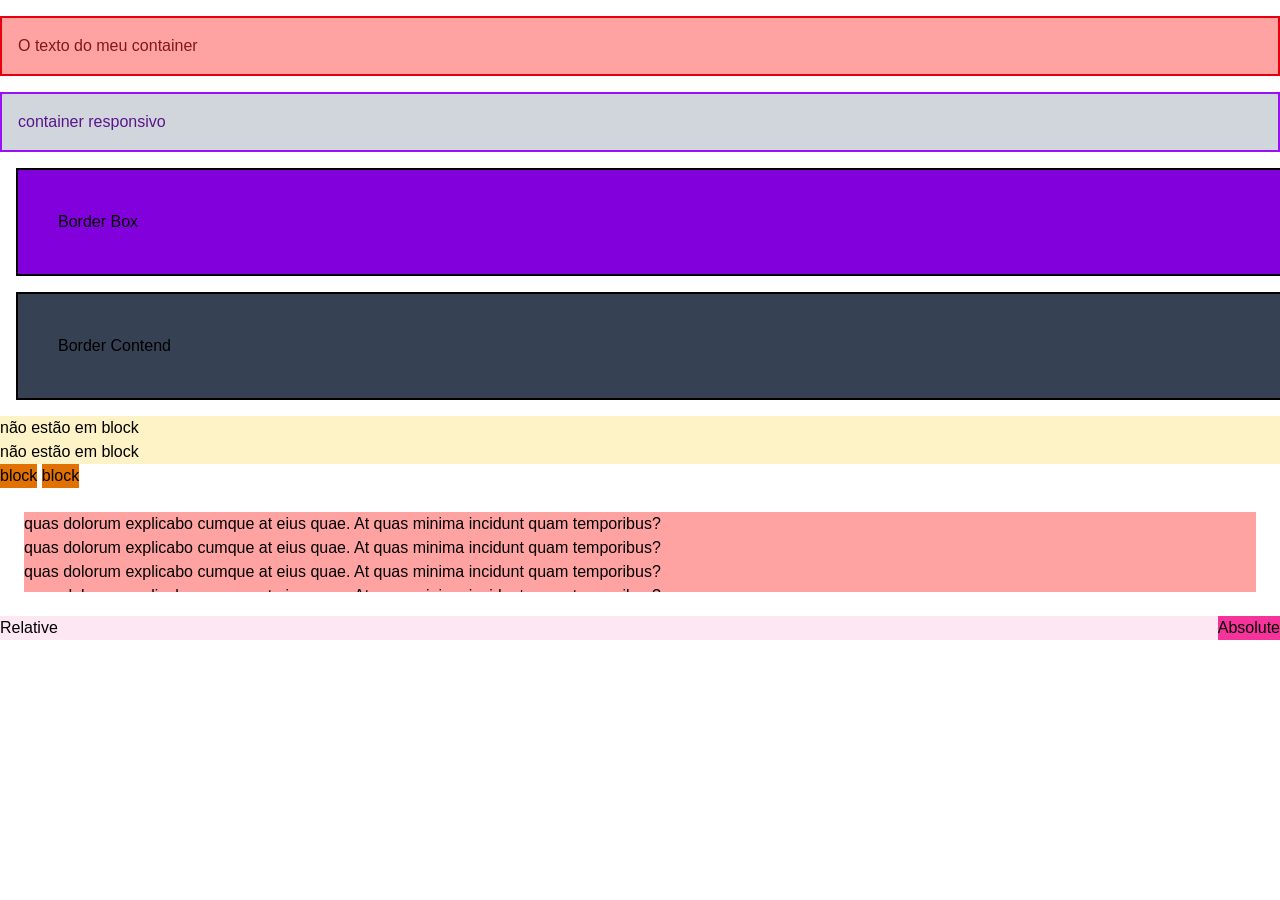
<file: src/index.html>
<!DOCTYPE html>
<html lang="en">
<head>
    <meta charset="UTF-8">
    <meta name="viewport" content="width=device-width, initial-scale=1.0">
    <title>Segundo projeto</title>
    <link rel="stylesheet" href="css/output.css">
</head>
<body>
<!--
    <div>
        <input type="text" placeholder="Clica em mim" class="bg-gray-300 text-gray-900 focus:bg-red-600 focus:text-red-200">
    </div>
    <button class="btn-blue">Botao</button>
    <button class="btn-green">Botao</button>
    <button class="btn-red">Botao</button>
-->
    <div class="container bg-red-300 mx-auto p-4 my-4 m-4 text-red-900 border-red-600 border-2 ">
        <p>O texto do meu container</p>
    </div>

    <div class="container bg-purple-300 mx-auto p-4 my-4 m-4 text-purple-900 border-purple-600 border-2 md:bg-amber-300 lg:bg-green-300 xl:bg-gray-300">
        <p>container responsivo</p>
    </div>

    <div class="container bg-purple-700 m-4 box-border p-10 border-2 ">
        <p>Border Box</p>
    </div>

    <div class="container bg-gray-700 m-4 box-content p-10  border-2 ">
        <p>Border Contend</p>
    </div>

    <div class="container gap-5">
        <span class="block bg-amber-100">não estão em block </span>
        <span class="block bg-amber-100">não estão em block</span>
        <div class="bg-amber-600 inline-block">block</div>
        <div class="bg-amber-600 inline-block">block</div>
    </div>

    <div class="bg-amber-400 float-right"></div>
    <div class="bg-amber-400 float-left"></div>
    <div class="clear-both"></div>
    <div class="bg-amber-400 float-right"></div>
    <div class="bg-amber-400 float-left"></div>

    <div class="overflow-x-auto h-20 m-6 bg-red-300">
        <p>quas dolorum explicabo cumque at eius quae. At quas minima incidunt quam temporibus?</p>
        <p>quas dolorum explicabo cumque at eius quae. At quas minima incidunt quam temporibus?</p>
        <p>quas dolorum explicabo cumque at eius quae. At quas minima incidunt quam temporibus?</p>
        <p>quas dolorum explicabo cumque at eius quae. At quas minima incidunt quam temporibus?</p>
        <p>quas dolorum explicabo cumque at eius quae. At quas minima incidunt quam temporibus?</p>
        <p>quas dolorum explicabo cumque at eius quae. At quas minima incidunt quam temporibus?</p>
    </div>

    <div class="relative bg-pink-100">
        Relative
        <div class="absolute top-0 right-0 bg-pink-500">
            Absolute
        </div>
    </div>
</body>
</html>
</file>
<file: src/css/output.css>
/*! tailwindcss v4.3.3 | MIT License | https://tailwindcss.com */
@layer properties;
@layer theme, base, components, utilities;
@layer theme {
  :root, :host {
    --font-sans: -apple-system, BlinkMacSystemFont, "Segoe UI", Roboto, "Helvetica Neue",
      "Noto Sans", Arial, sans-serif, "Apple Color Emoji", "Segoe UI Emoji",
      "Segoe UI Symbol", "Noto Color Emoji";
    --font-mono: ui-monospace, SFMono-Regular, Menlo, Monaco, Consolas, "Liberation Mono",
      "Courier New", monospace;
    --color-red-200: oklch(88.5% 0.062 18.334);
    --color-red-300: oklch(80.8% 0.114 19.571);
    --color-red-400: oklch(70.4% 0.191 22.216);
    --color-red-500: oklch(63.7% 0.237 25.331);
    --color-red-600: oklch(57.7% 0.245 27.325);
    --color-red-700: oklch(50.5% 0.213 27.518);
    --color-red-900: oklch(39.6% 0.141 25.723);
    --color-amber-50: oklch(98.7% 0.022 95.277);
    --color-amber-100: oklch(96.2% 0.059 95.617);
    --color-amber-200: oklch(92.4% 0.12 95.746);
    --color-amber-300: oklch(87.9% 0.169 91.605);
    --color-amber-400: oklch(82.8% 0.189 84.429);
    --color-amber-600: oklch(66.6% 0.179 58.318);
    --color-amber-700: oklch(55.5% 0.163 48.998);
    --color-amber-800: oklch(47.3% 0.137 46.201);
    --color-green-300: oklch(87.1% 0.15 154.449);
    --color-green-400: oklch(79.2% 0.209 151.711);
    --color-green-500: oklch(72.3% 0.219 149.579);
    --color-green-700: oklch(52.7% 0.154 150.069);
    --color-blue-400: oklch(70.7% 0.165 254.624);
    --color-blue-500: oklch(62.3% 0.214 259.815);
    --color-blue-700: oklch(48.8% 0.243 264.376);
    --color-purple-300: oklch(82.7% 0.119 306.383);
    --color-purple-600: oklch(55.8% 0.288 302.321);
    --color-purple-700: oklch(49.6% 0.265 301.924);
    --color-purple-900: oklch(38.1% 0.176 304.987);
    --color-pink-50: oklch(97.1% 0.014 343.198);
    --color-pink-100: oklch(94.8% 0.028 342.258);
    --color-pink-500: oklch(65.6% 0.241 354.308);
    --color-gray-300: oklch(87.2% 0.01 258.338);
    --color-gray-400: oklch(70.7% 0.022 261.325);
    --color-gray-700: oklch(37.3% 0.034 259.733);
    --color-gray-900: oklch(21% 0.034 264.665);
    --color-white: #fff;
    --spacing: 0.25rem;
    --container-md: 28rem;
    --font-weight-bold: 700;
    --default-font-family: var(--font-sans);
    --default-mono-font-family: var(--font-mono);
  }
}
@layer base {
  *, ::after, ::before, ::backdrop, ::file-selector-button {
    box-sizing: border-box;
    margin: 0;
    padding: 0;
    border: 0 solid;
  }
  html, :host {
    line-height: 1.5;
    -webkit-text-size-adjust: 100%;
    tab-size: 4;
    font-family: var(--default-font-family, -apple-system, BlinkMacSystemFont, "Segoe UI", Roboto, "Helvetica Neue", "Noto Sans", Arial, sans-serif, "Apple Color Emoji", "Segoe UI Emoji", "Segoe UI Symbol", "Noto Color Emoji");
    font-feature-settings: var(--default-font-feature-settings, normal);
    font-variation-settings: var(--default-font-variation-settings, normal);
    -webkit-tap-highlight-color: transparent;
  }
  hr {
    height: 0;
    color: inherit;
    border-top-width: 1px;
  }
  abbr:where([title]) {
    -webkit-text-decoration: underline dotted;
    text-decoration: underline dotted;
  }
  h1, h2, h3, h4, h5, h6 {
    font-size: inherit;
    font-weight: inherit;
  }
  a {
    color: inherit;
    -webkit-text-decoration: inherit;
    text-decoration: inherit;
  }
  b, strong {
    font-weight: bolder;
  }
  code, kbd, samp, pre {
    font-family: var(--default-mono-font-family, ui-monospace, SFMono-Regular, Menlo, Monaco, Consolas, "Liberation Mono", "Courier New", monospace);
    font-feature-settings: var(--default-mono-font-feature-settings, normal);
    font-variation-settings: var(--default-mono-font-variation-settings, normal);
    font-size: 1em;
  }
  small {
    font-size: 80%;
  }
  sub, sup {
    font-size: 75%;
    line-height: 0;
    position: relative;
    vertical-align: baseline;
  }
  sub {
    bottom: -0.25em;
  }
  sup {
    top: -0.5em;
  }
  table {
    text-indent: 0;
    border-color: inherit;
    border-collapse: collapse;
  }
  :-moz-focusring:where(:not(iframe)) {
    outline: auto;
  }
  progress {
    vertical-align: baseline;
  }
  summary {
    display: list-item;
  }
  ol, ul, menu {
    list-style: none;
  }
  img, svg, video, canvas, audio, iframe, embed, object {
    display: block;
    vertical-align: middle;
  }
  img, video {
    max-width: 100%;
    height: auto;
  }
  button, input, select, optgroup, textarea, ::file-selector-button {
    font: inherit;
    font-feature-settings: inherit;
    font-variation-settings: inherit;
    letter-spacing: inherit;
    color: inherit;
    border-radius: 0;
    background-color: transparent;
    opacity: 1;
  }
  :where(select:is([multiple], [size])) optgroup {
    font-weight: bolder;
  }
  :where(select:is([multiple], [size])) optgroup option {
    padding-inline-start: 20px;
  }
  ::file-selector-button {
    margin-inline-end: 4px;
  }
  ::placeholder {
    opacity: 1;
  }
  @supports (not (-webkit-appearance: -apple-pay-button))  or (contain-intrinsic-size: 1px) {
    ::placeholder {
      color: currentcolor;
      @supports (color: color-mix(in lab, red, red)) {
        color: color-mix(in oklab, currentcolor 50%, transparent);
      }
    }
  }
  textarea {
    resize: vertical;
  }
  ::-webkit-search-decoration {
    -webkit-appearance: none;
  }
  ::-webkit-date-and-time-value {
    min-height: 1lh;
    text-align: inherit;
  }
  ::-webkit-datetime-edit {
    display: inline-flex;
  }
  ::-webkit-datetime-edit-fields-wrapper {
    padding: 0;
  }
  ::-webkit-datetime-edit, ::-webkit-datetime-edit-year-field, ::-webkit-datetime-edit-month-field, ::-webkit-datetime-edit-day-field, ::-webkit-datetime-edit-hour-field, ::-webkit-datetime-edit-minute-field, ::-webkit-datetime-edit-second-field, ::-webkit-datetime-edit-millisecond-field, ::-webkit-datetime-edit-meridiem-field {
    padding-block: 0;
  }
  ::-webkit-calendar-picker-indicator {
    line-height: 1;
  }
  :-moz-ui-invalid {
    box-shadow: none;
  }
  button, input:where([type="button"], [type="reset"], [type="submit"]), ::file-selector-button {
    appearance: button;
  }
  ::-webkit-inner-spin-button, ::-webkit-outer-spin-button {
    height: auto;
  }
  [hidden]:where(:not([hidden="until-found"])) {
    display: none !important;
  }
}
@layer utilities {
  .absolute {
    position: absolute;
  }
  .relative {
    position: relative;
  }
  .top-0 {
    top: 0px;
  }
  .right-0 {
    right: 0px;
  }
  .float-left {
    float: left;
  }
  .float-right {
    float: right;
  }
  .clear-both {
    clear: both;
  }
  .container {
    width: 100%;
    @media (width >= 40rem) {
      max-width: 40rem;
    }
    @media (width >= 48rem) {
      max-width: 48rem;
    }
    @media (width >= 64rem) {
      max-width: 64rem;
    }
    @media (width >= 80rem) {
      max-width: 80rem;
    }
    @media (width >= 96rem) {
      max-width: 96rem;
    }
  }
  .m-4 {
    margin: calc(var(--spacing) * 4);
  }
  .m-6 {
    margin: calc(var(--spacing) * 6);
  }
  .mx-auto {
    margin-inline: auto;
  }
  .my-4 {
    margin-block: calc(var(--spacing) * 4);
  }
  .box-border {
    box-sizing: border-box;
  }
  .box-content {
    box-sizing: content-box;
  }
  .block {
    display: block;
  }
  .inline {
    display: inline;
  }
  .inline-block {
    display: inline-block;
  }
  .table {
    display: table;
  }
  .h-16 {
    height: calc(var(--spacing) * 16);
  }
  .h-20 {
    height: calc(var(--spacing) * 20);
  }
  .max-w-md {
    max-width: var(--container-md);
  }
  .border-collapse {
    border-collapse: collapse;
  }
  .resize {
    resize: both;
  }
  .gap-0 {
    gap: 0px;
  }
  .gap-0\.5 {
    gap: calc(var(--spacing) * 0.5);
  }
  .gap-2 {
    gap: calc(var(--spacing) * 2);
  }
  .gap-5 {
    gap: calc(var(--spacing) * 5);
  }
  .overflow-auto {
    overflow: auto;
  }
  .overflow-hidden {
    overflow: hidden;
  }
  .overflow-x-auto {
    overflow-x: auto;
  }
  .rounded {
    border-radius: 0.25rem;
  }
  .border {
    border-style: var(--tw-border-style);
    border-width: 1px;
  }
  .border-2 {
    border-style: var(--tw-border-style);
    border-width: 2px;
  }
  .border-8 {
    border-style: var(--tw-border-style);
    border-width: 8px;
  }
  .border-purple-600 {
    border-color: var(--color-purple-600);
  }
  .border-red-600 {
    border-color: var(--color-red-600);
  }
  .bg-amber-50 {
    background-color: var(--color-amber-50);
  }
  .bg-amber-100 {
    background-color: var(--color-amber-100);
  }
  .bg-amber-200 {
    background-color: var(--color-amber-200);
  }
  .bg-amber-400 {
    background-color: var(--color-amber-400);
  }
  .bg-amber-600 {
    background-color: var(--color-amber-600);
  }
  .bg-amber-700 {
    background-color: var(--color-amber-700);
  }
  .bg-amber-800 {
    background-color: var(--color-amber-800);
  }
  .bg-gray-300 {
    background-color: var(--color-gray-300);
  }
  .bg-gray-400 {
    background-color: var(--color-gray-400);
  }
  .bg-gray-700 {
    background-color: var(--color-gray-700);
  }
  .bg-pink-50 {
    background-color: var(--color-pink-50);
  }
  .bg-pink-100 {
    background-color: var(--color-pink-100);
  }
  .bg-pink-500 {
    background-color: var(--color-pink-500);
  }
  .bg-purple-300 {
    background-color: var(--color-purple-300);
  }
  .bg-purple-700 {
    background-color: var(--color-purple-700);
  }
  .bg-red-300 {
    background-color: var(--color-red-300);
  }
  .p-2 {
    padding: calc(var(--spacing) * 2);
  }
  .p-4 {
    padding: calc(var(--spacing) * 4);
  }
  .p-10 {
    padding: calc(var(--spacing) * 10);
  }
  .text-gray-900 {
    color: var(--color-gray-900);
  }
  .text-purple-900 {
    color: var(--color-purple-900);
  }
  .text-red-900 {
    color: var(--color-red-900);
  }
  .underline {
    text-decoration-line: underline;
  }
  .outline {
    outline-style: var(--tw-outline-style);
    outline-width: 1px;
  }
  .focus\:bg-red-600:focus {
    background-color: var(--color-red-600);
  }
  .focus\:text-red-200:focus {
    color: var(--color-red-200);
  }
  @media (width >= 40rem) {
    .sm\:bg-red-400 {
      background-color: var(--color-red-400);
    }
  }
  @media (width >= 48rem) {
    .md\:bg-amber-300 {
      background-color: var(--color-amber-300);
    }
    .md\:bg-green-400 {
      background-color: var(--color-green-400);
    }
  }
  @media (width >= 64rem) {
    .lg\:bg-blue-400 {
      background-color: var(--color-blue-400);
    }
    .lg\:bg-green-300 {
      background-color: var(--color-green-300);
    }
  }
  @media (width >= 80rem) {
    .xl\:bg-gray-300 {
      background-color: var(--color-gray-300);
    }
  }
}
@layer components {
  .btn-blue {
    border-radius: 0.25rem;
    background-color: var(--color-blue-500);
    padding-inline: calc(var(--spacing) * 4);
    padding-block: calc(var(--spacing) * 2);
    --tw-font-weight: var(--font-weight-bold);
    font-weight: var(--font-weight-bold);
    color: var(--color-white);
  }
  .btn-blue:hover {
    background-color: var(--color-blue-700);
  }
  .btn-green {
    border-radius: 0.25rem;
    background-color: var(--color-green-500);
    padding-inline: calc(var(--spacing) * 4);
    padding-block: calc(var(--spacing) * 2);
    --tw-font-weight: var(--font-weight-bold);
    font-weight: var(--font-weight-bold);
    color: var(--color-white);
  }
  .btn-green:hover {
    background-color: var(--color-green-700);
  }
  .btn-red {
    border-radius: 0.25rem;
    background-color: var(--color-red-500);
    padding-inline: calc(var(--spacing) * 4);
    padding-block: calc(var(--spacing) * 2);
    --tw-font-weight: var(--font-weight-bold);
    font-weight: var(--font-weight-bold);
    color: var(--color-white);
  }
  .btn-red:hover {
    background-color: var(--color-red-700);
  }
}
@property --tw-border-style {
  syntax: "*";
  inherits: false;
  initial-value: solid;
}
@property --tw-outline-style {
  syntax: "*";
  inherits: false;
  initial-value: solid;
}
@property --tw-font-weight {
  syntax: "*";
  inherits: false;
}
@layer properties {
  @supports ((-webkit-hyphens: none) and (not (margin-trim: inline))) or ((-moz-orient: inline) and (not (color:rgb(from red r g b)))) {
    *, ::before, ::after, ::backdrop {
      --tw-border-style: solid;
      --tw-outline-style: solid;
      --tw-font-weight: initial;
    }
  }
}
</file>
